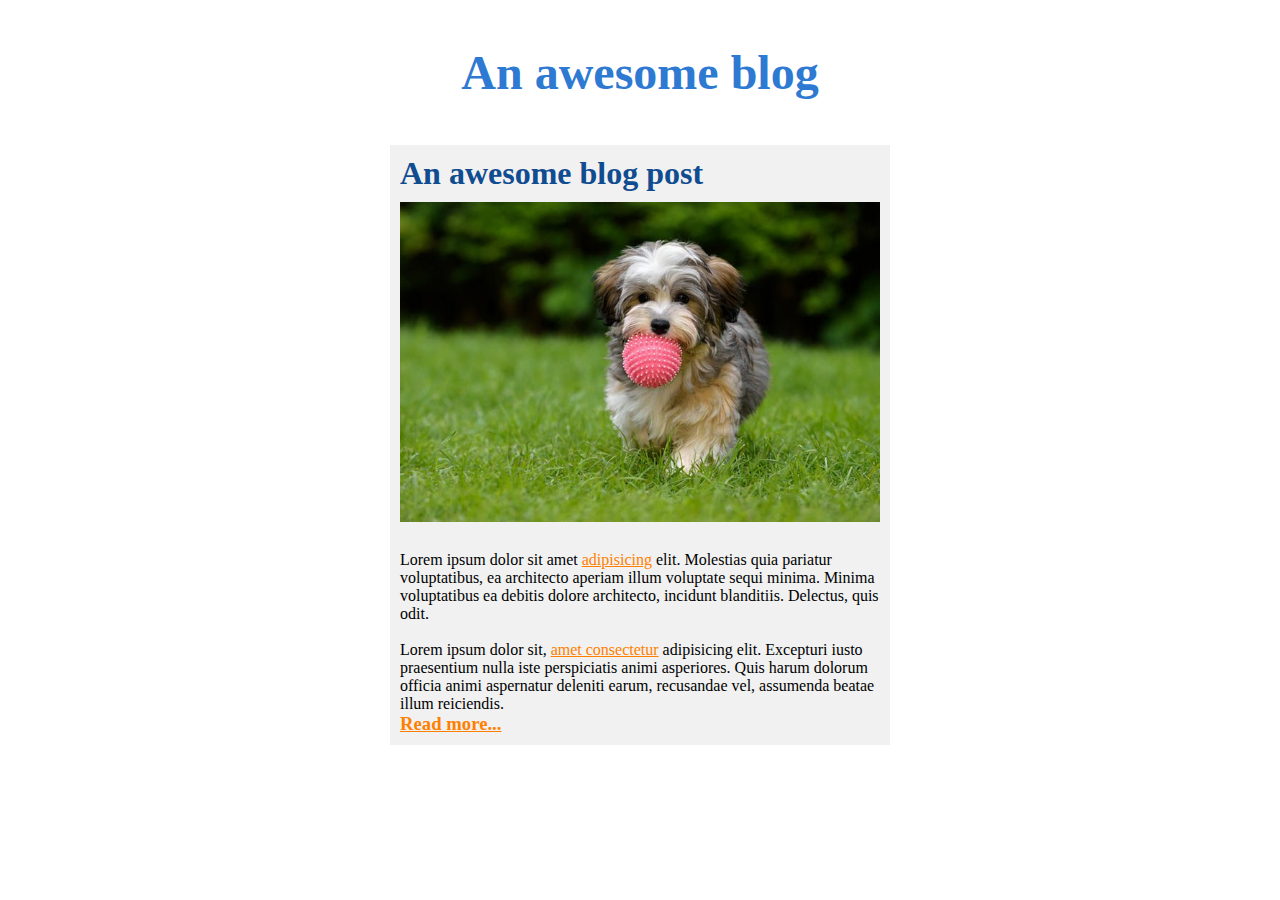
<file: index.html>
<!DOCTYPE html>
<html lang="en">
  <head>
    <meta charset="UTF-8" />
    <meta http-equiv="X-UA-Compatible" content="IE=edge" />
    <meta name="viewport" content="width=device-width, initial-scale=1.0" />
    <link rel="stylesheet" href="style.css" />
    <title>links</title>
  </head>
  <body>
    <h1>An awesome blog</h1>
    <section class="section1">
      <div class="div1">
        <h2>An awesome blog post</h2>
        <img src="litenhund.jpg" alt="en hund med ball i munnen" />
        <p>
          Lorem ipsum dolor sit amet
          <a href="google.com" target="_blank"> adipisicing</a> elit. Molestias
          quia pariatur voluptatibus, ea architecto aperiam illum voluptate
          sequi minima. Minima voluptatibus ea debitis dolore architecto,
          incidunt blanditiis. Delectus, quis odit.
        </p>
        <br />
        <p>
          Lorem ipsum dolor sit,
          <a href="google.no" target="_blank">amet consectetur</a> adipisicing
          elit. Excepturi iusto praesentium nulla iste perspiciatis animi
          asperiores. Quis harum dolorum officia animi aspernatur deleniti
          earum, recusandae vel, assumenda beatae illum reiciendis.
        </p>
        <h3><a href="google.com" target="_blank">Read more...</a></h3>
      </div>
    </section>
  </body>
</html>
</file>
<file: style.css>
* {
  box-sizing: border-box;
  margin: 0;
}

h1 {
  margin-top: 45px;
  margin-bottom: 45px;
  text-align: center;
  color: #2e7ad3;
  font-size: 48px;
}

h2 {
  color: #104c90;
  font-size: 32px;
}

p {
  font-size: 16px;
}

.section1 {
  margin-right: auto;
  margin-left: auto;
  margin-bottom: 100px;
  padding: 10px;
  width: 500px;
  background-color: #f1f1f1;
}

img {
  margin-bottom: 25px;
  margin-top: 10px;
  max-width: 100%;
}

a {
  color: #ff8000;
}

a:hover {
  background-color: yellow;
}

a:focus {
  background-color: purple;
}
</file>
